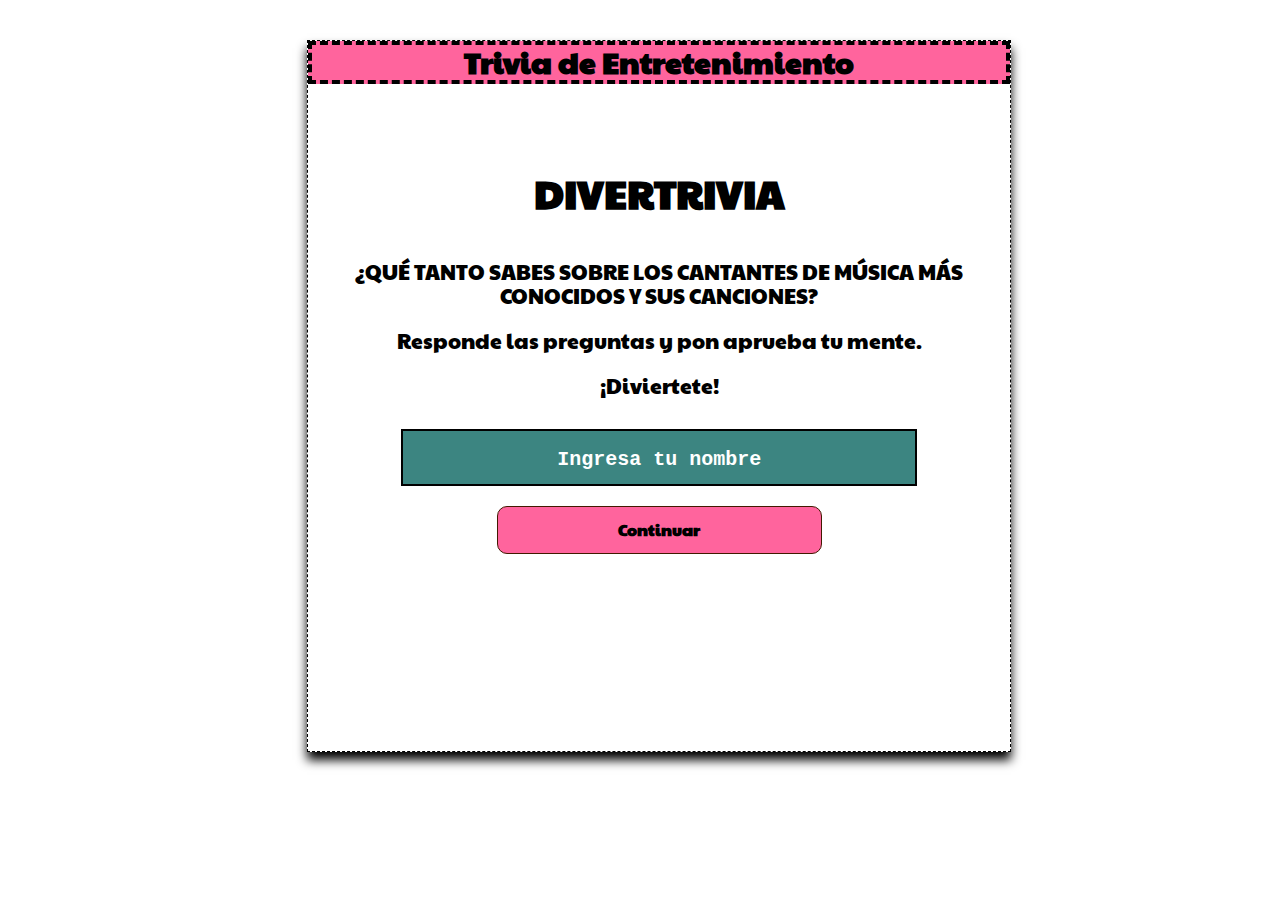
<file: TRIVIA/index.html>
<!DOCTYPE html>
<html lang="en">
<head>
    <meta charset="UTF-8">
    <meta http-equiv="X-UA-Compatible" content="IE=edge">
    <meta name="viewport" content="width=device-width, initial-scale=1.0">
    <link rel="stylesheet" href="css/normalize.css" type="text/css">
    <link rel="stylesheet" href="css/style1.css" typt="text/css">
    <link rel="icon" href="2402443-_1_.ico">
    <title>Trivia</title> 
</head>
<body>
    <div class="contenedor">
        <div id="contenedor__elemento">
            <div  class="subContenedor1">
                <h2 class="subcontenedor_marca" >Trivia de Entretenimiento</h2>
            </div>
            <div class="subContenedor2">
                <h3 class="subContenedor__titulo">DIVERTRIVIA</h3>
                <p class="subContenedor__texto">¿QUÉ TANTO SABES SOBRE LOS CANTANTES DE MÚSICA MÁS CONOCIDOS Y SUS CANCIONES?</p>
                <p class="subContenedor__texto">Responde las preguntas y pon aprueba tu mente.</p>
                <p class="subContenedor__texto">¡Diviertete!</p>
            </div>
            <div class="subContenedor3">
                <label for="name"></label>
                <input class="name" type="text" name="name" id="name" placeholder="Ingresa tu nombre">
                <a href="pagina2.html" class="boton1" type="button"  onclick="guardarNombre()">Continuar</a>
            </div>
        </div>
    </div>
    <script src="javascript/script1.js"></script>
</body>
</html>
</file>
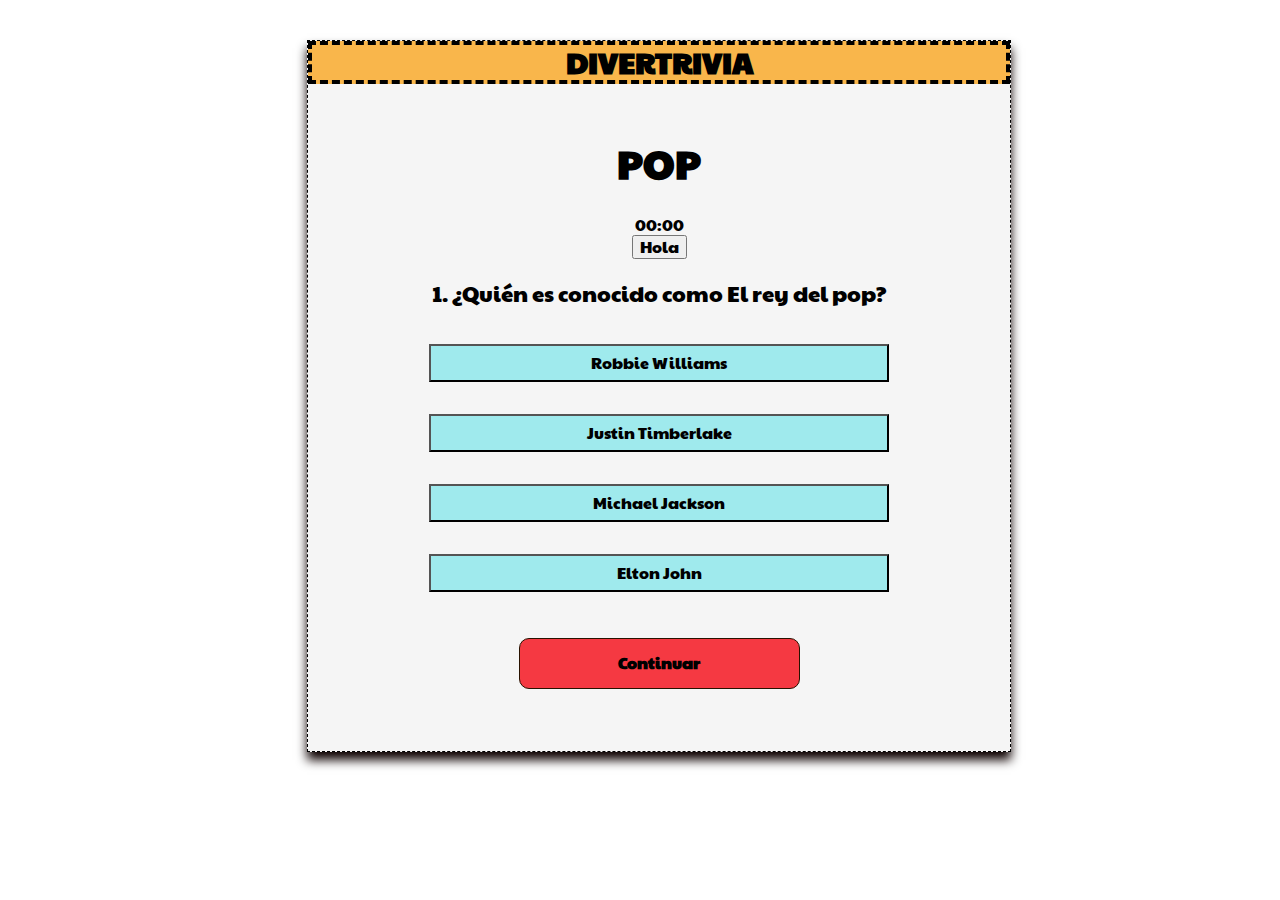
<file: TRIVIA/pagina3-pop.html>
<!DOCTYPE html>
<html lang="en">
<head>
    <meta charset="UTF-8">
    <meta http-equiv="X-UA-Compatible" content="IE=edge">
    <meta name="viewport" content="width=device-width, initial-scale=1.0">
    <link rel="stylesheet" href="css/normalize.css" type="text/css">
    <link rel="stylesheet" href="css/style3-pop.css" type="text/css">
    <link rel="icon" href="2402443-_1_.ico">
    <title>Quiz</title>
</head>
<body>
    <div class="contenedor">
        <div id="contenedor__elemento">
            <div  class="subContenedor1">
                <h2 class="subcontenedor_marca" >DIVERTRIVIA</h2>
            </div>
            <div class="subContenedor2">
                <h1 class="subContenedor__titulo">POP</h1>
                
                <div id="cronometro"></div>
                <button id="btn">Hola</button>

                <p id="subContenedor__pregunta">1. ¿Quién es conocido como "El rey del pop"?</p>
                <div class="subContenedor__opciones">
                    <!-- <button class="botonalternativas" onclick="">Robbie Williams</button>
                    <button class="botonalternativas" onclick="">Justin Timberlake</button>
                    <button class="botonalternativas" onclick="">Michael Jackson </button>
                    <button class="botonalternativas" onclick="">Elton John</button>-->
                </div>
            </div>
            <div class="subContenedor3">
                <button class="boton1" type="button" onclick="imprimirDatos()" >Continuar</button>
                <!--<a href="pagina6.html" class="boton2" type="button">Resultados</a>-->
            </div>

        </div>
    </div>
    <script src="javascript/script3-pop.js"></script>
</body>
</html>
</file>
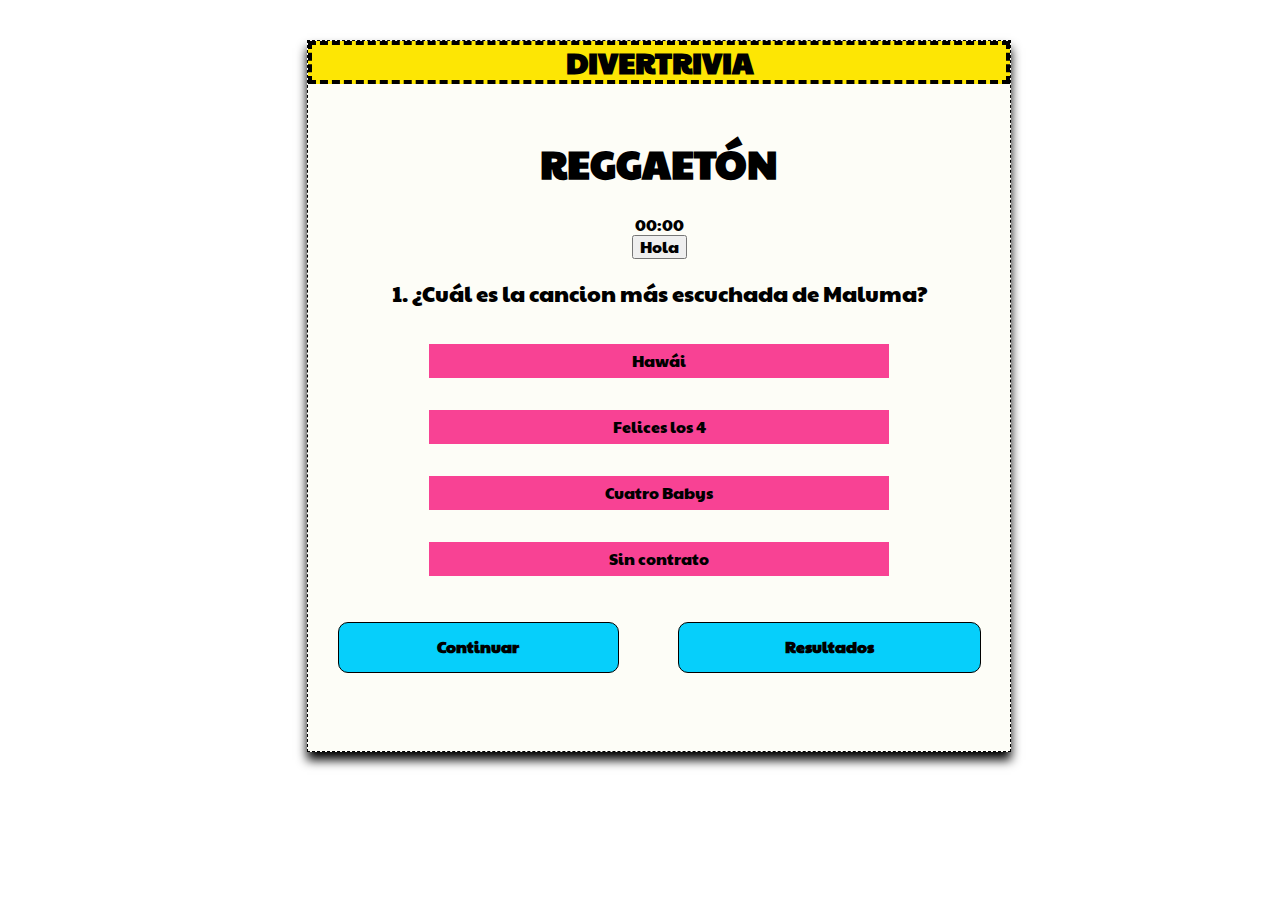
<file: TRIVIA/pagina4-reggaeton.html>
<!DOCTYPE html>
<html lang="en">
<head>
    <meta charset="UTF-8">
    <meta http-equiv="X-UA-Compatible" content="IE=edge">
    <meta name="viewport" content="width=device-width, initial-scale=1.0">
    <link rel="stylesheet" href="css/normalize.css" type="text/css">
    <link rel="stylesheet" href="css/style4-reggaeton.css" type="text/css">
    <link rel="icon" href="2402443-_1_.ico">
    <title>Quiz</title>
</head>
<body>
    <div class="contenedor">
        <div id="contenedor__elemento">
            <div  class="subContenedor1">
                <h2 class="subcontenedor_marca" >DIVERTRIVIA</h2>
            </div>
            <div class="subContenedor2">
                <h1 class="subContenedor__titulo">REGGAETÓN</h1>

                <div id="cronometro"></div>
                <button id="btn">Hola</button>

                <p id="subContenedor__pregunta">1. ¿Cuál es la cancion más escuchada de "Maluma"?</p>
                 <div class="subContenedor__opciones" >
                    <!--<button class="botonalternativas" onclick="">Hawái</button>
                    <button class="botonalternativas" onclick="">Felices los 4</button>
                    <button class="botonalternativas" onclick="">Cuatro Babys</button>
                    <button class="botonalternativas" onclick="">Sin contrato</button>-->
                </div>
            </div>
            <div class="subContenedor3">
                <button class="boton1" type="button" onclick="imprimirDatos()" >Continuar</button>
                <a href="pagina6.html" class="boton2" type="button">Resultados</a>
            </div>
        </div>
    </div>
    <script src="javascript/script4-reggaeton.js"></script>
</body>
</html>
</file>
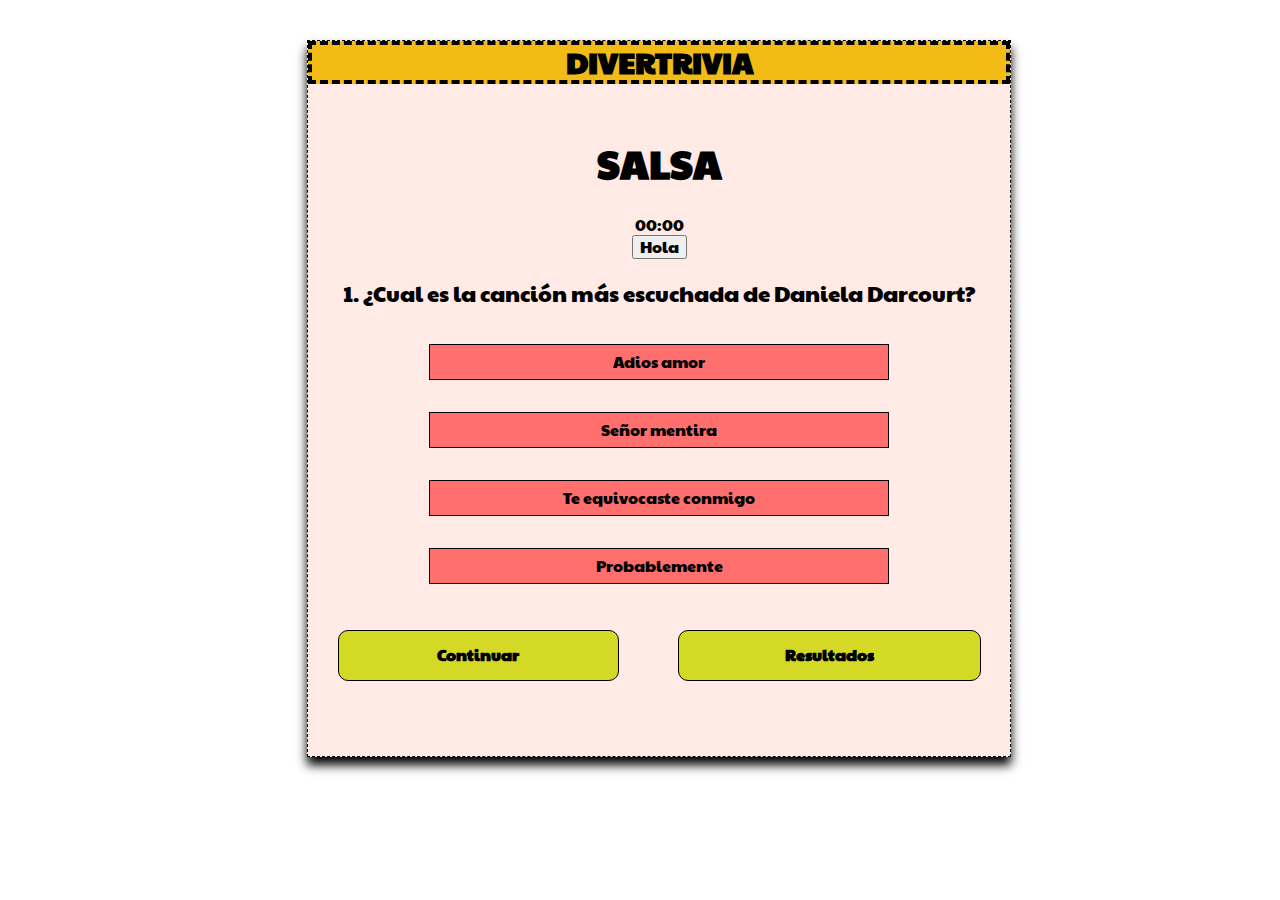
<file: TRIVIA/pagina5-salsa.html>
<!DOCTYPE html>
<html lang="en">
<head>
    <meta charset="UTF-8">
    <meta http-equiv="X-UA-Compatible" content="IE=edge">
    <meta name="viewport" content="width=device-width, initial-scale=1.0">
    <link rel="stylesheet" href="css/normalize.css" type="text/css">
    <link rel="stylesheet" href="css/style5-salsa.css" type="text/css">
    <link rel="icon" href="2402443-_1_.ico">
    <title>Quiz</title>
</head>
<body>
    <div class="contenedor">
        <div id="contenedor__elemento">
            <div  class="subContenedor1">
                <h2 class="subcontenedor_marca" >DIVERTRIVIA</h2>
            </div>
            <div class="subContenedor2">
                <h1 class="subContenedor__titulo">SALSA</h1>

                <div id="cronometro"></div>
                <button id="btn">Hola</button>
                
                <p id="subContenedor__pregunta">1. ¿Cual es la canción más escuchada de Daniela Darcourt?</p>
                <div class="subContenedor__opciones">
                    <!--<button class="botonalternativas" onclick="">Adios amor</button>
                    <button class="botonalternativas" onclick="">Señor mentira</button>
                    <button class="botonalternativas" onclick="">Te equivocaste conmigo </button>
                    <button class="botonalternativas" onclick="">Probablemente</button>-->
                </div>
            </div>
            <div class="subContenedor3">
                <button class="boton1" type="button" onclick="imprimirDatos()" >Continuar</button>
                <a href="pagina6.html" class="boton2" type="button">Resultados</a>
            </div>
        </div>
    </div>
    <script src="javascript/script5-salsa.js"></script>
</body>
</html>
</file>
<file: TRIVIA/css/style1.css>
@import url('https://fonts.googleapis.com/css2?family=Paytone+One&family=Playfair+Display:ital,wght@1,500&display=swap');

:root{
    --text-color: #ff649d;
    --bg-color: #000000;
    --color-secundario: #ffffffb0 ;
    --color-terciario: #3c8581;
    --color-cuaternario: #f75748;
}
body{
    font-family: 'Paytone One', sans-serif;
    background-image: url(https://img.freepik.com/vector-premium/simbolos-notas-musicales-patron-vectorial-signos-notacion-canciones-remolinos-concepto-musica-radio-signos-simbolos-notas-retro-fondo-plano-tarjeta-cumpleanos_606575-267.jpg?w=2000);
    background-repeat: repeat;
    text-align: center;
}
.contenedor{
    margin-top: 40px;
    width: 55%;
    margin-left: 24%;
    box-shadow:  0 8px 10px rgb(0, 0, 0);
    background-color: var(--color-secundario);
}
#contenedor__elemento{
    border: 1px dashed var(--bg-color);
    height: 710px;
}
.subcontenedor_marca{
    border: 4px dashed var(--bg-color);
    background-color: var(--text-color);
    color: black;
    margin: 0px;
    font-size: 30px;
    border-radius: 5;
    display: block;
}
.subContenedor__titulo{
    font-size: 40px;
    padding: 5px;
    color: black;
}
.subContenedor__texto{
    color: black;
    font-size: 21px;
}
.subContenedor2{
    margin-top: 80px;
}
.subContenedor3{
    text-align: center;
}
.name{
    border-radius: 0px;
    font-weight: 800;
    padding: 15px 10px;
    margin: 10px 0;
    width: 70%;
    text-align: center;
    border: 2px solid black;
    background-color: var(--color-terciario);
    font-size: 20px;
}
.name:hover{
    color: black;
    background-color: var(--color-terciario);
}
::placeholder { color: white; 
font-family: 'Courier New', Courier, monospace;
}
.boton1{
    border-radius: 10px;
    font-weight: 800;
    margin: 10px auto;
    padding: 14px 21px;
    width: 40%;
    text-decoration: none;
    border: 1px solid #421A01;
    color: black;
    background-color: var(--text-color);
}
.boton1:hover{
    background-color: var(--color-cuaternario);
    color: black;
}
</file>
<file: TRIVIA/css/style3-pop.css>
@import url('https://fonts.googleapis.com/css2?family=Paytone+One&family=Playfair+Display:ital,wght@1,500&display=swap');

:root{
    --text-color: #f53942;
    --bg-color: #000000;
    --color-secundario: #F9B64B;
    --color-terciario: #9feaed;
    --color-cuaternario:#281200;
    --color-quinternario: #f2f2f2c2;
    --color-sexternario:#00ffd9d3;
    --color-senternario:#ce0a00f3;
}
body{
    font-family: 'Paytone One', sans-serif;
    background-image: url(https://i.pinimg.com/564x/7f/29/f2/7f29f2f2ad44eb276978751e85428e2e.jpg);
    background-repeat: repeat;
    text-align: center;
}
.contenedor{
    margin-top: 40px;
    width: 55%;
    margin-left: 24%;
    box-shadow:  0 8px 10px rgb(14, 2, 2);
    background-color: var(--color-quinternario);
}
#contenedor__elemento{
    border: 1px dashed var(--bg-color);
    height: 710px;
}
.subcontenedor_marca{
    border: 4px dashed var(--bg-color);
    background-color: var(--color-secundario);
    color: black;
    margin: 0px;
    font-size: 30px;
    border-radius: 5;
    display: block;
}
.subContenedor__titulo{
    font-size: 40px;
    padding: 5px;
    color: black;
}
#subContenedor__pregunta{
    color: black;
    font-size: 22px;
}
.subContenedor__opciones{
    display: flex;
    flex-direction: column;
    width: 70%;
    margin: 1rem auto;
}
.subContenedor2{
    margin-top: 50px;
}
.subContenedor3{
    text-align: center;
    display: flex;
    margin-top: 20px;
}
.boton1{
    border-radius: 10px;
    font-weight: 800;
    margin: 10px auto;
    width: 40%;
    padding: 15px 10px;
    text-decoration: none;
    border: 1px solid var(--color-cuaternario);
    color: black;
    background-color: var(--text-color);
}
.boton1:hover{
    color: #000;
    background-color: var(--color-senternario);
}
.boton2{
    color: black;
    background-color: var(--text-color);
    border: 1px solid var(--color-cuaternario);
    border-radius: 10px;
    font-weight: 800;
    margin: 10px auto;
    width: 40%;
    padding: 15px 10px;
    text-decoration: none;
}
.boton2:hover{
    background-color: var(--color-senternario);
    color: #000;
}
/*javascript es subContenedor__opcion*/
.subContenedor__opcion{
    margin: 1rem;
    line-height: 2rem;
    outline: none;
    background-color: var(--color-terciario);
    color: black;
}
.subContenedor__opcion:hover{
    background-color: var(--color-sexternario);
    color: #000;
}
</file>
<file: TRIVIA/css/style4-reggaeton.css>
@import url('https://fonts.googleapis.com/css2?family=Paytone+One&family=Playfair+Display:ital,wght@1,500&display=swap');

:root{
    --text-color: #FE0040;
    --bg-color: #06CFFB;
    --color-secundario: #FDE604;
    --color-terciario: #A1E408;
    --color-cuaternario:#f84294;
    --color-quinternario: #C2C2B6;
    --color-sexternario:  #fcfcf4c2;
}
body{
    font-family: 'Paytone One', sans-serif;
    background-image: url(https://www.emergingedtech.com/wp/wp-content/uploads/2017/04/Music.jpg?width=275&height=203&mode=max);
    background-repeat: repeat;
    text-align: center;
}
.contenedor{
    margin-top: 40px;
    width: 55%;
    margin-left: 24%;
    box-shadow:  0 8px 10px rgb(0, 0, 0);
    background-color: var(--color-sexternario);
}
#contenedor__elemento{
    border: 1px dashed black;
    height: 710px;
}
.subcontenedor_marca{
    border: 4px dashed #000;
    background-color: var(--color-secundario);
    color: black;
    margin: 0px;
    font-size: 30px;
    border-radius: 5;
    display: block;
}
.subContenedor__titulo{
    font-size: 40px;
    padding: 5px;
    color: black;
}
#subContenedor__pregunta{
    color: black;
    font-size: 22px;
}
.subContenedor__opciones{
    display: flex;
    flex-direction: column;
    width: 70%;
    margin: 1rem auto;
}
.subContenedor2{
    margin-top: 50px;
}
.subContenedor3{
    text-align: center;
    display: flex;
    margin-top: 20px;
}
.boton1{
    border-radius: 10px;
    font-weight: 800;
    margin: 10px auto;
    width: 40%;
    padding: 15px 10px;
    text-decoration: none;
    border: 1px solid black;
    color: black;
    background-color: var(--bg-color);
}
.boton1:hover{
    color: #000;
    background-color: var(--color-quinternario);
}
.boton2{
    color: black;
    background-color: var(--bg-color);
    border: 1px solid black;
    border-radius: 10px;
    font-weight: 800;
    margin: 10px auto;
    width: 40%;
    padding: 15px 10px;
    text-decoration: none;
}
.boton2:hover{
    background-color: var(--color-quinternario);
    color: #000;
}
/*javascript es subContenedor__opcion*/
.subContenedor__opcion{
    margin: 1rem;
    line-height: 2rem;
    border: none;
    outline: none;
    background-color: var(--color-cuaternario);
    color: black;
}
.subContenedor__opcion:hover{
    background-color: var(--color-terciario);
    color: #000;
}
</file>
<file: TRIVIA/css/style5-salsa.css>
@import url('https://fonts.googleapis.com/css2?family=Paytone+One&family=Playfair+Display:ital,wght@1,500&display=swap');

:root{
    --text-color: #87D1D2;
    --bg-color: #D3D925;
    --color-secundario: #F2BB16 ;
    --color-terciario: #ffe1dbb6;
    --color-cuaternario: #ff5e5ee1;
}
body{
    font-family: 'Paytone One', sans-serif;
    background-image: url(https://media.istockphoto.com/id/537667771/es/vector/iconos-de-m%C3%BAsica-de-salsa-instrumentos-y-de-blue-back.jpg?s=612x612&w=0&k=20&c=gQlkgj47svhaRfJiBkTV1WVD4G2sEK1AVc-uwUibdF8=);
    background-repeat: repeat;
    text-align: center;
}
.contenedor{
    margin-top: 40px;
    width: 55%;
    margin-left: 24%;
    box-shadow:  0 8px 10px rgb(0, 0, 0);
    background-color: var(--color-terciario);
}
#contenedor__elemento{
    border: 1px dashed black;
    height: 715px;
}
.subcontenedor_marca{
    border: 4px dashed black;
    background-color: var(--color-secundario);
    color: black;
    margin: 0px;
    font-size: 30px;
    border-radius: 5;
    display: block;
}
.subContenedor__titulo{
    font-size: 40px;
    padding: 5px;
    color: black;
}
#subContenedor__pregunta{
    color: black;
    text-align: center;
    font-size: 22px;
}
.subContenedor__opciones{
    display: flex;
    flex-direction: column;
    width: 70%;
    margin: 1rem auto;
}
.subContenedor2{
    margin-top: 50px;
}
.subContenedor3{
    text-align: center;
    display: flex;
    margin-top: 20px;
}
.boton1{
    border-radius: 10px;
    font-weight: 800;
    margin: 10px auto;
    width: 40%;
    padding: 15px 10px;
    text-decoration: none;
    border: 1px solid black;
    color: black;
    background-color: var(--bg-color);
}
.boton1:hover{
    color: #000;
    background-color: var(--text-color);
}
.boton2{
    color: black;
    background-color: var(--bg-color);
    border: 1px solid black;
    border-radius: 10px;
    font-weight: 800;
    margin: 10px auto;
    width: 40%;
    padding: 15px 10px;
    text-decoration: none;
}
.boton2:hover{
    background-color: var(--text-color);
    color: #000;
}
/*javascript es subContenedor__opcion*/
.subContenedor__opcion{
    margin: 1rem;
    line-height: 2rem;
    border: 1px solid black;
    outline: none;
    background-color: var(--color-cuaternario);
    color: black;
}
.subContenedor__opcion:hover{
    background-color: var(--text-color);
    color: #000;
}
</file>
